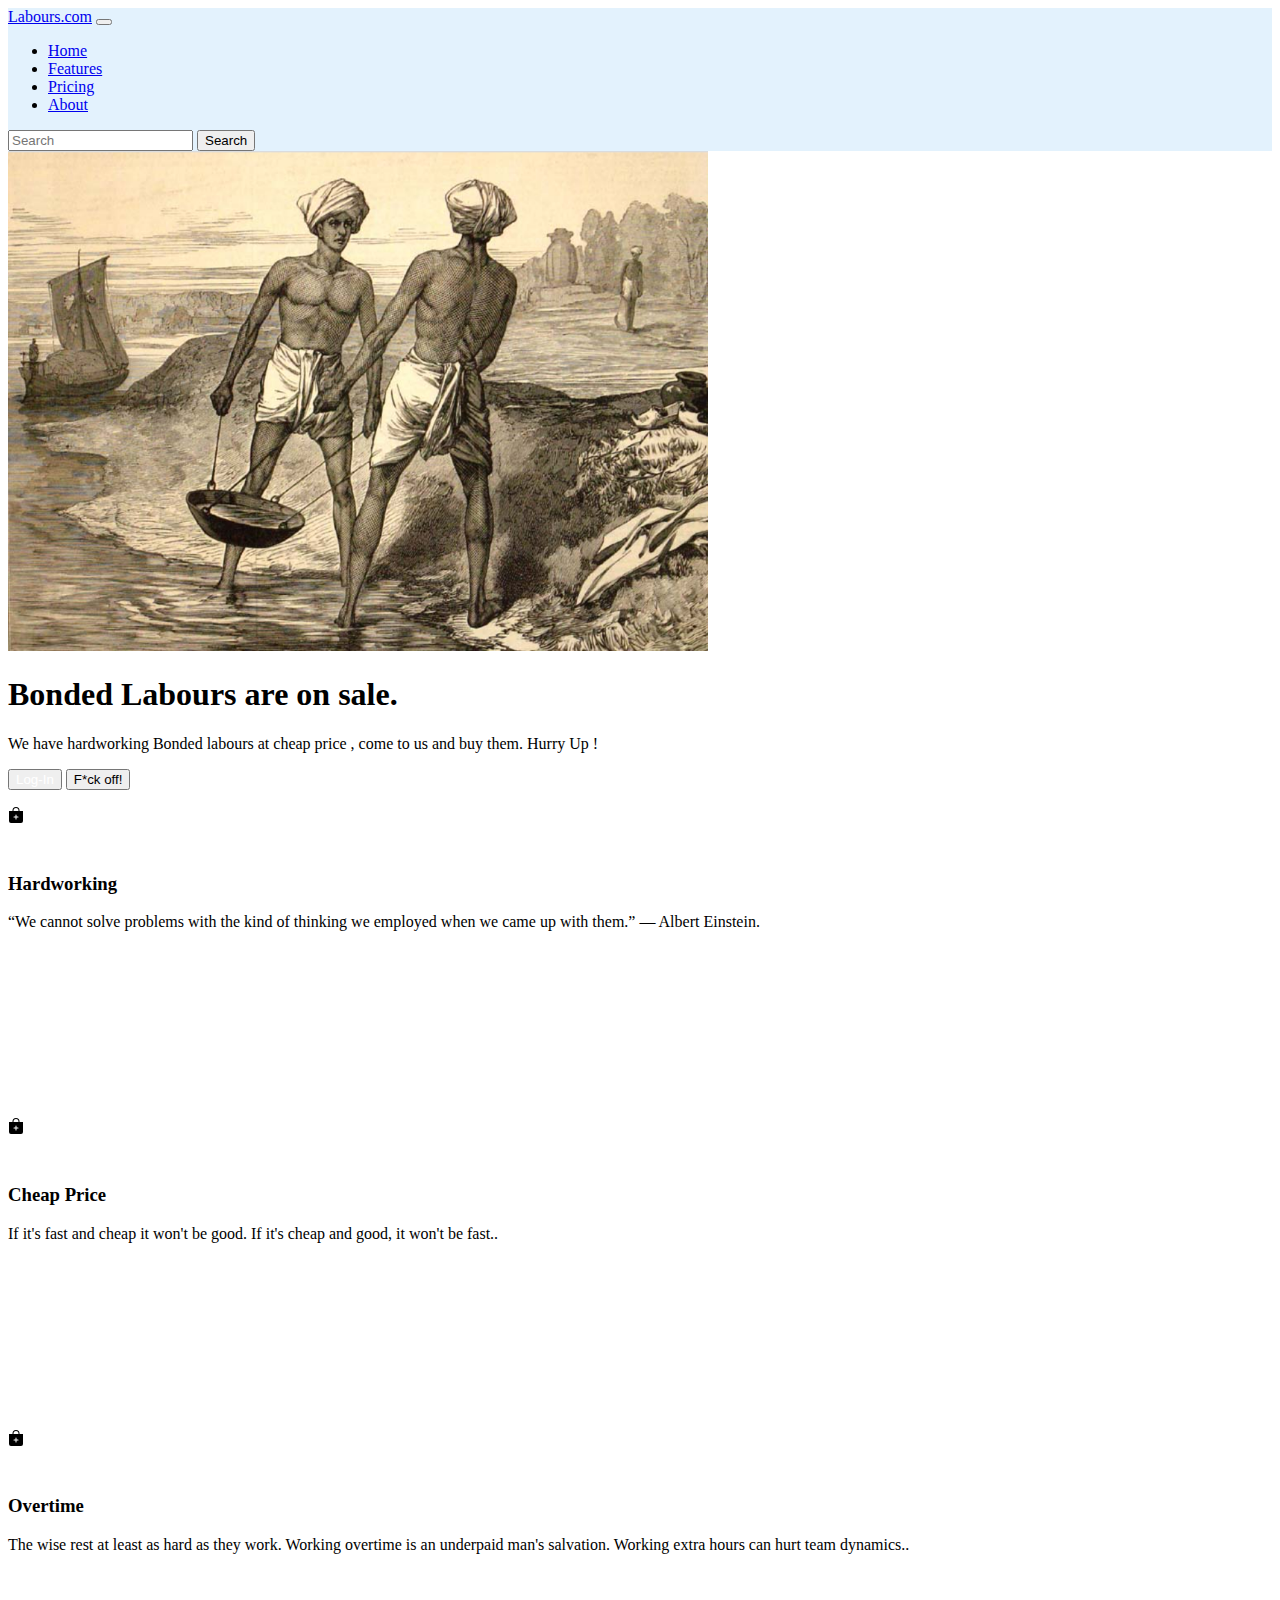
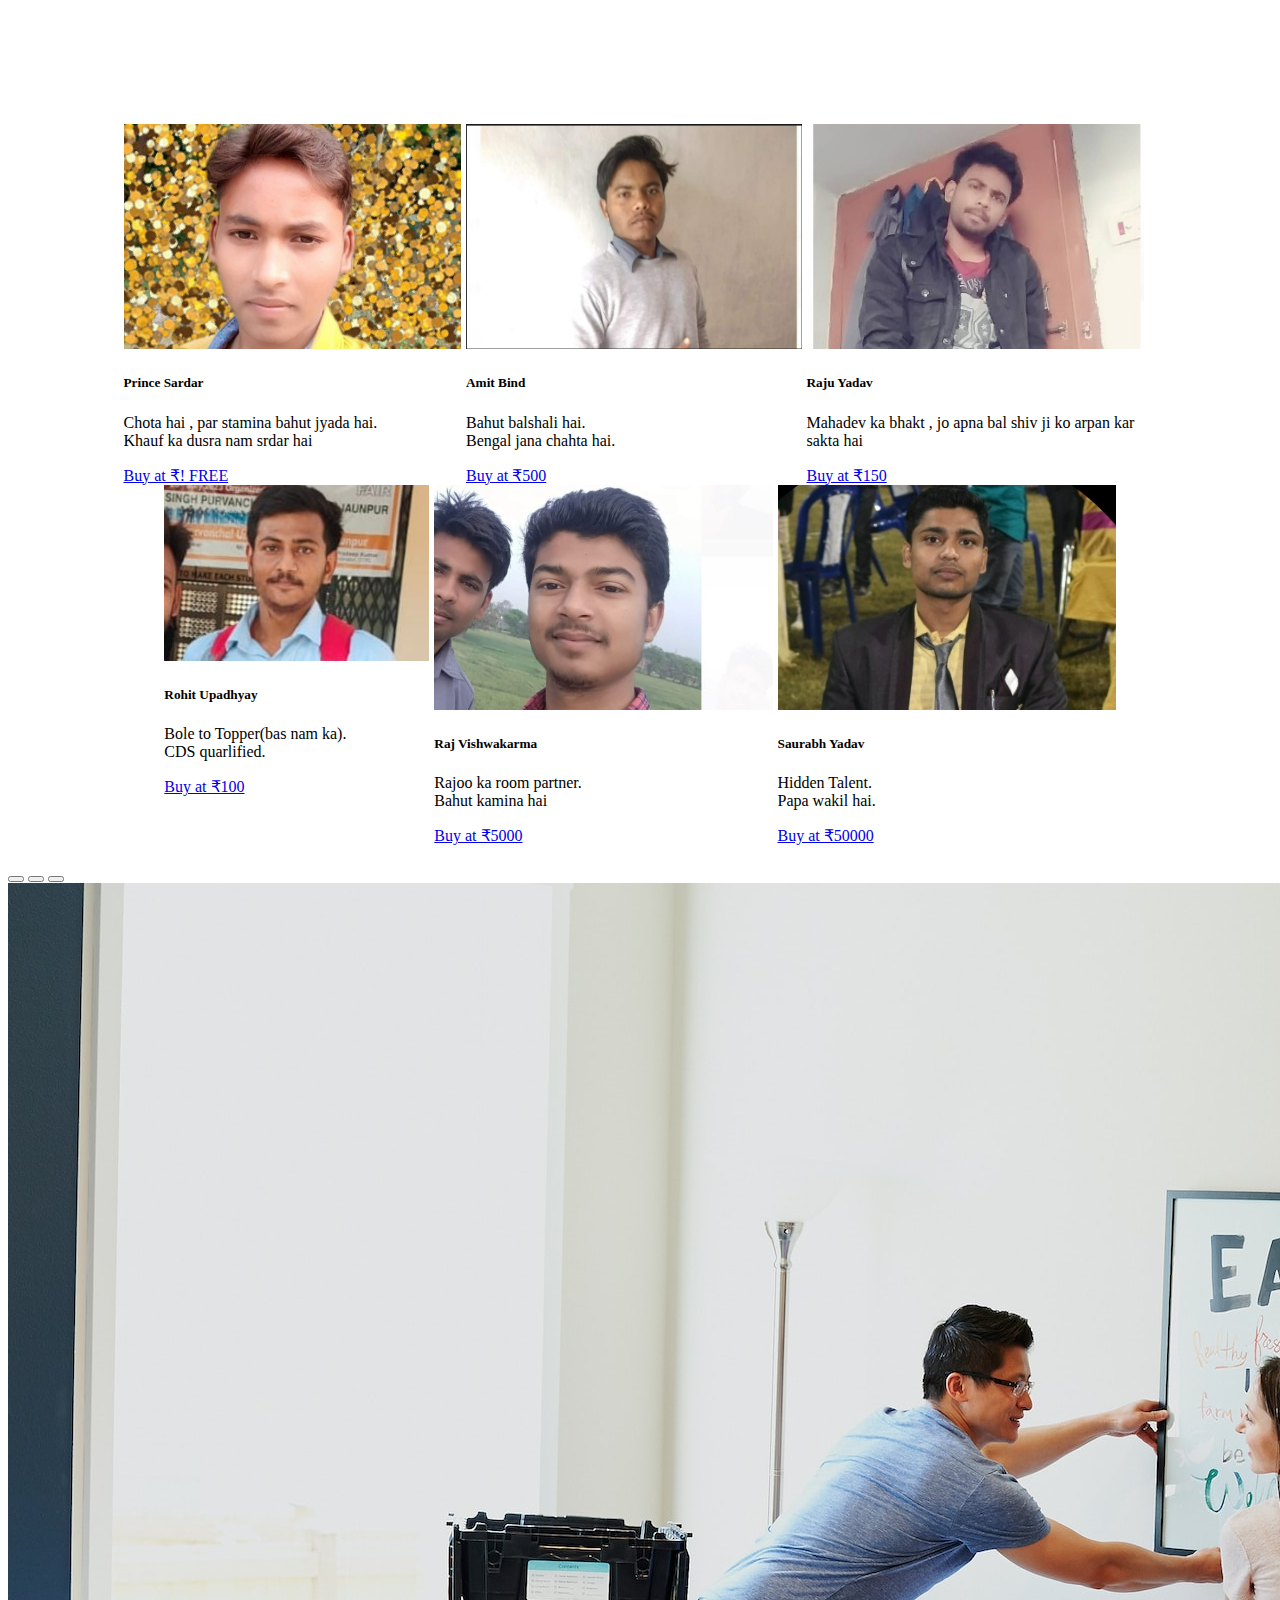
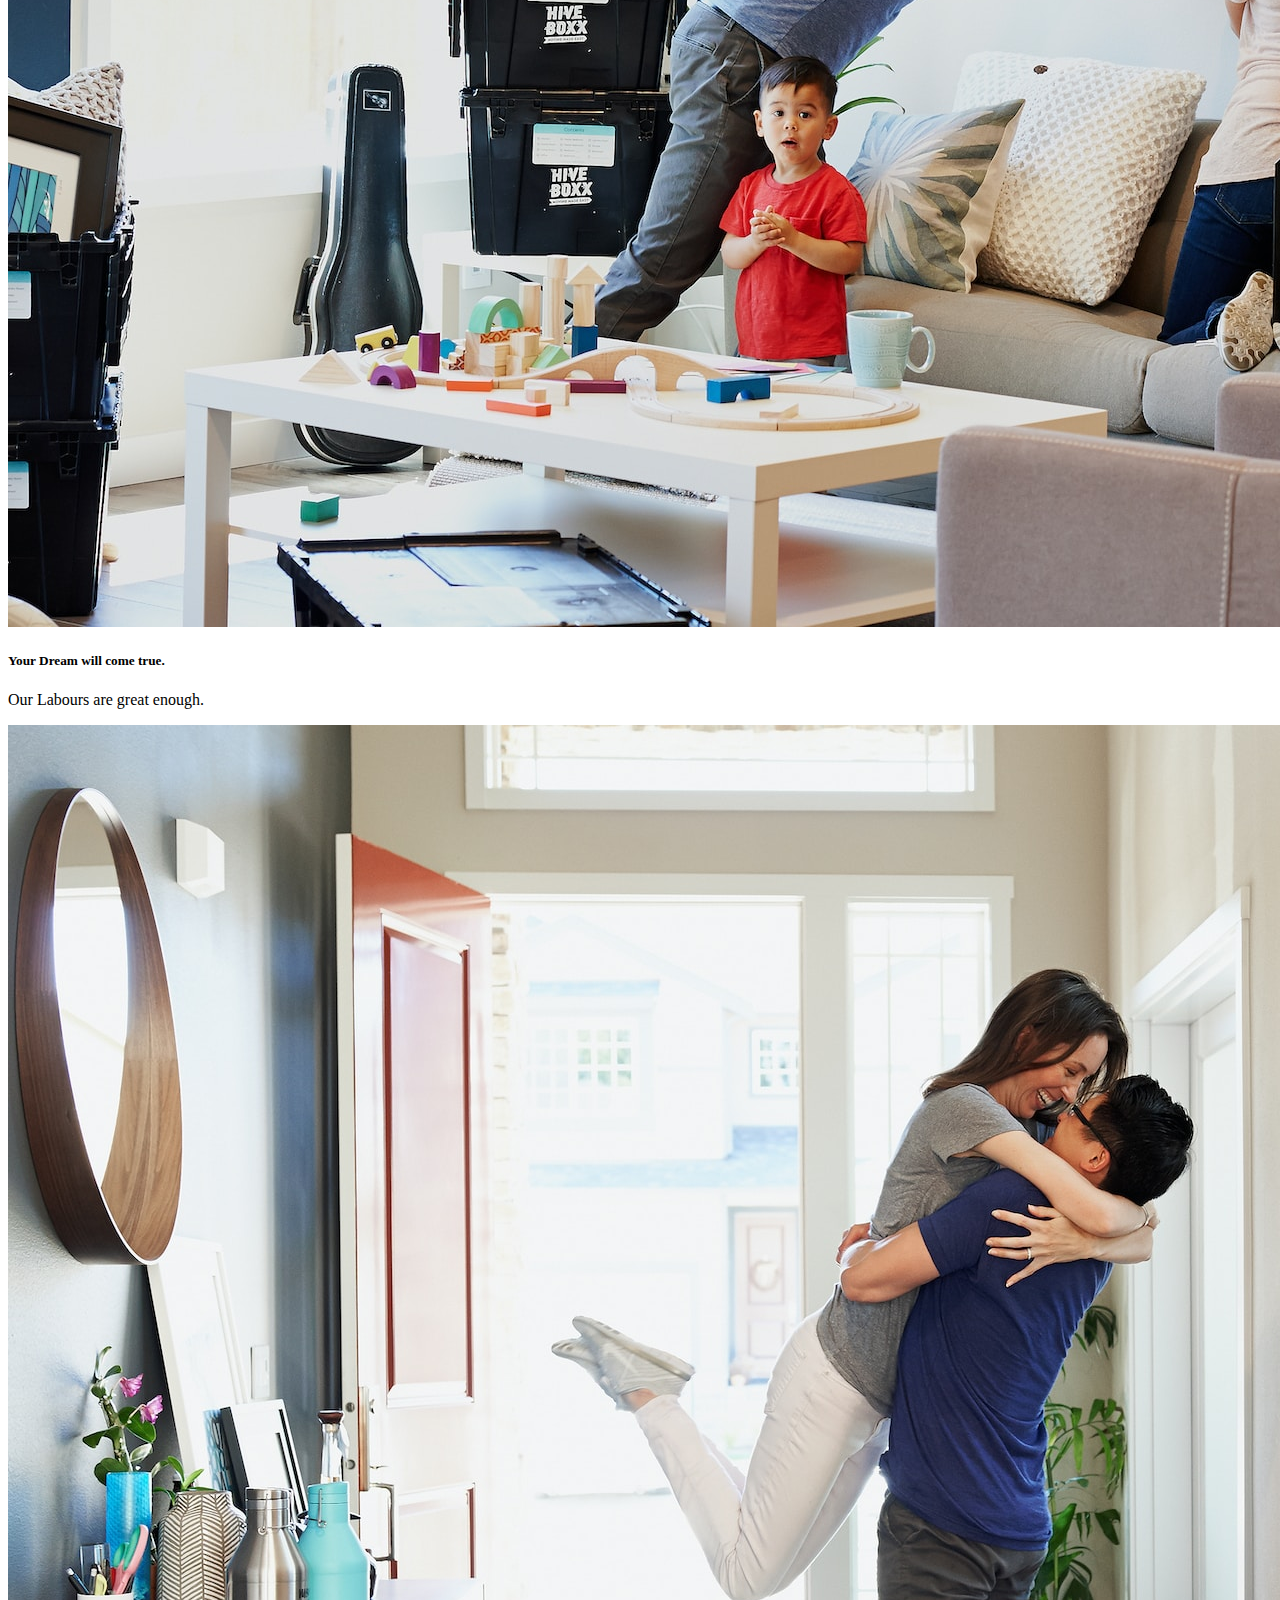
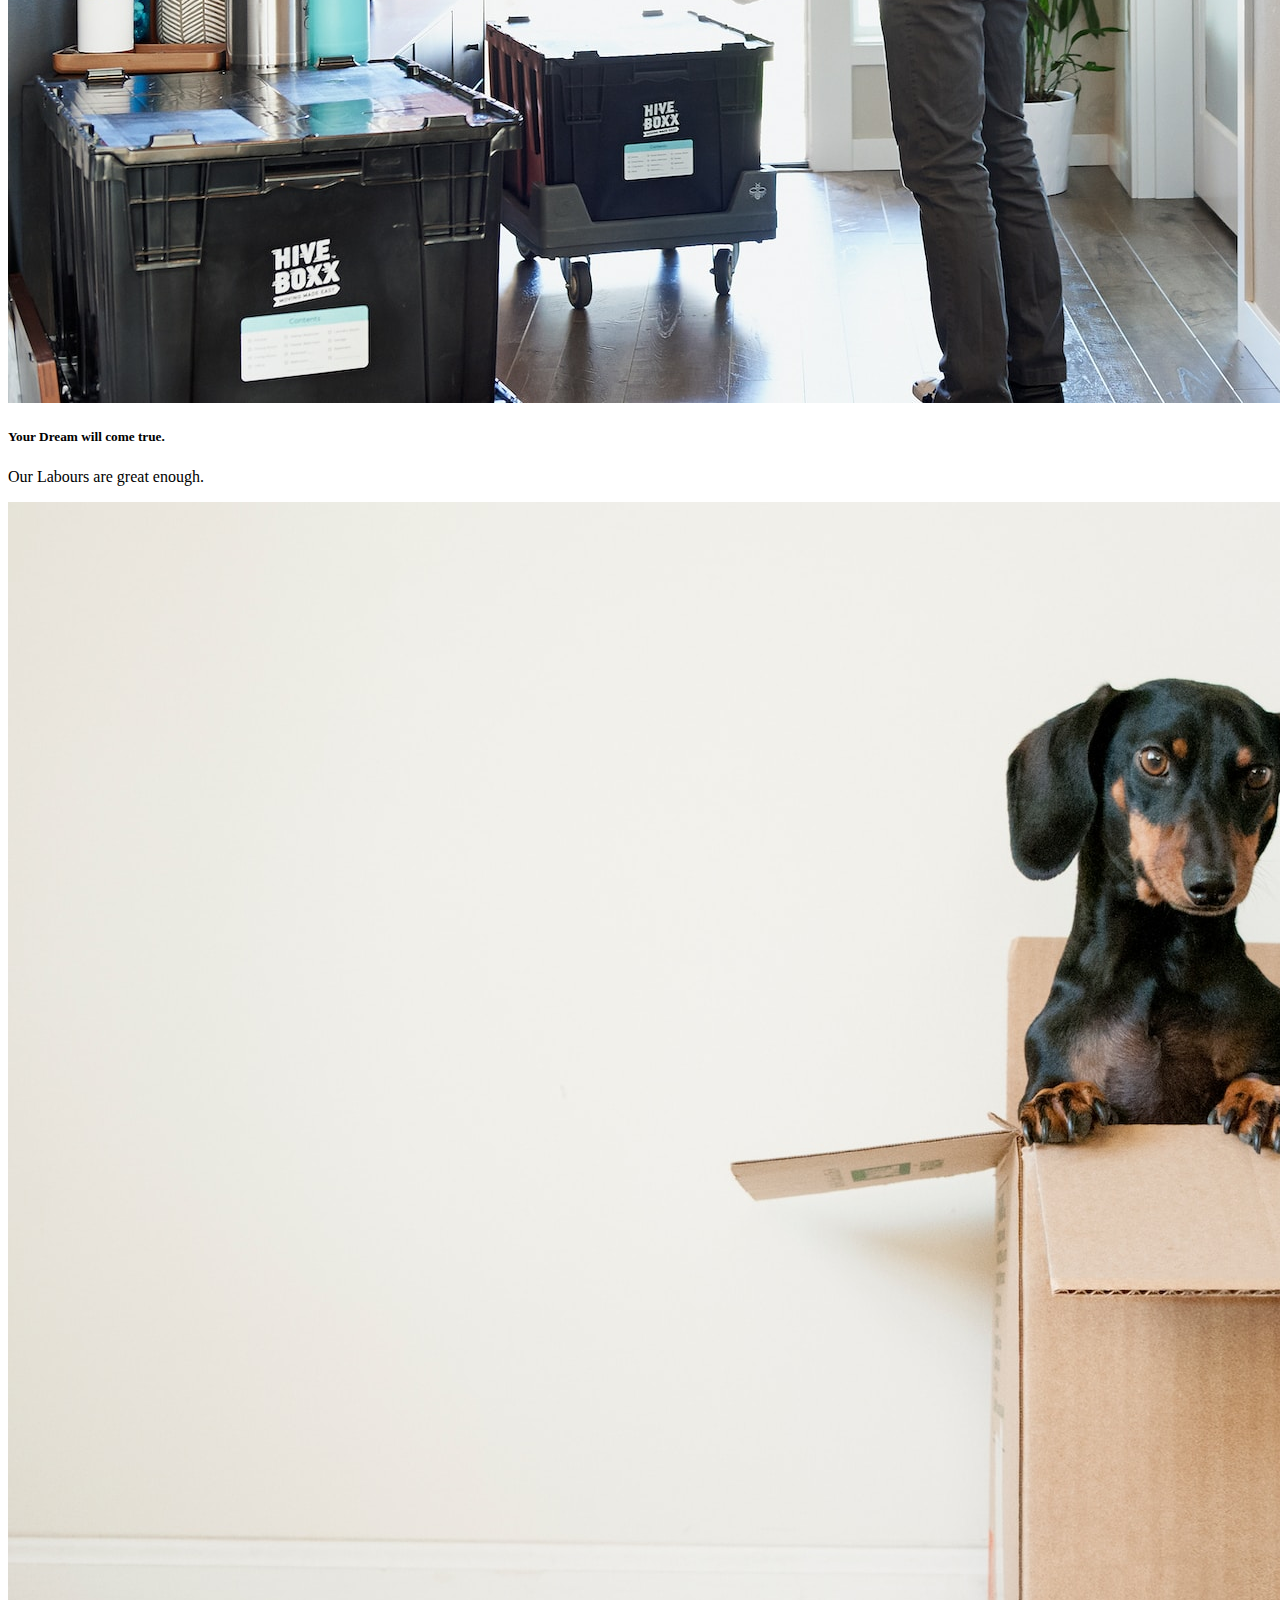
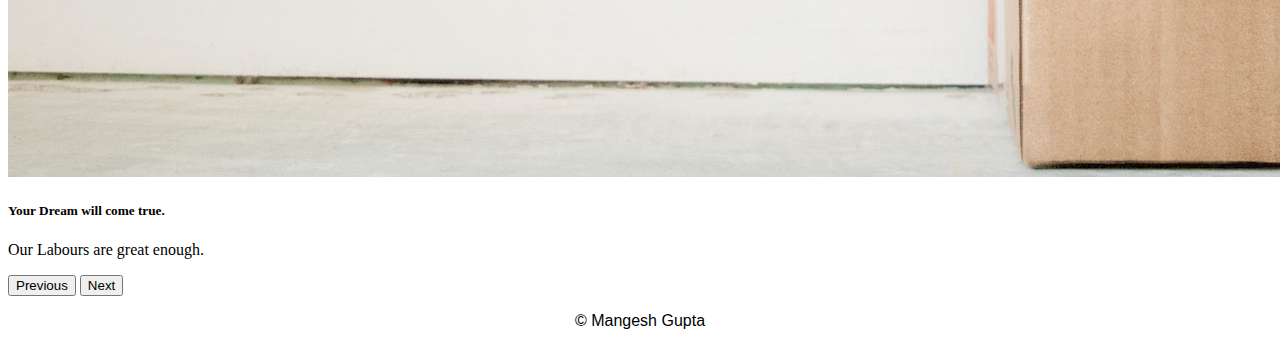
<file: index.html>
<!DOCTYPE html>
<html lang="en">

<head>
  <meta charset="UTF-8">
  <meta name="viewport" content="width=device-width, initial-scale=1.0">
  <title>Fun using Bootstrap</title>
  <link href="https://cdn.jsdelivr.net/npm/bootstrap@5.3.0-alpha2/dist/css/bootstrap.min.css" rel="stylesheet"
    integrity="sha384-aFq/bzH65dt+w6FI2ooMVUpc+21e0SRygnTpmBvdBgSdnuTN7QbdgL+OapgHtvPp" crossorigin="anonymous">
    <link rel="stylesheet" href="style2.css">

</head>

<body>
 
  <!-- navbar -->

<nav class="navbar navbar-expand-lg" style="background-color: #e3f2fd;" data-bs-theme="light">
  <div class="container-fluid">
    <a class="navbar-brand" href="#">Labours.com</a>
    <button class="navbar-toggler" type="button" data-bs-toggle="collapse" data-bs-target="#navbarColor03" aria-controls="navbarColor03" aria-expanded="false" aria-label="Toggle navigation">
      <span class="navbar-toggler-icon"></span>
    </button>
    <div class="collapse navbar-collapse" id="navbarColor03">
      <ul class="navbar-nav me-auto mb-2 mb-lg-0">
        <li class="nav-item">
          <a class="nav-link active" aria-current="page" href="#">Home</a>
        </li>
        <li class="nav-item">
          <a class="nav-link" href="#">Features</a>
        </li>
        <li class="nav-item">
          <a class="nav-link" href="#">Pricing</a>
        </li>
        <li class="nav-item">
          <a class="nav-link" href="#">About</a>
        </li>
      </ul>
      <form class="d-flex" role="search">
        <input class="form-control me-2" type="search" placeholder="Search" aria-label="Search">
        <button class="btn btn-outline-primary" type="submit">Search</button>
      </form>
    </div>
  </div>
</nav>

<!-- centered heroes -->


<div class="container">
<div class="row flex-lg-row-reverse align-items-center g-5 py-5">
  <div class="col-10 col-sm-8 col-lg-6">
    <img src="./labours.png" class="d-block mx-lg-auto img-fluid" alt="Bootstrap Themes" width="700" height="500" loading="lazy">
  </div>
  <div class="col-lg-6">
    <h1 class="display-5 fw-bold text-body-emphasis lh-1 mb-3">Bonded Labours are on sale.</h1>
    <p class="lead">We have hardworking Bonded labours at cheap price , come to us and buy them.  Hurry Up !</p>
    <div class="d-grid gap-2 d-md-flex justify-content-md-start">
      <button type="button" class="btn btn-primary btn-lg px-4 me-md-2"><a href="./login.html" style="color: white; text-decoration: none;">Log-In</a></button>
      <button type="button" class="btn btn-outline-secondary btn-lg px-4">F*ck off!</button>
    </div>
  </div>
</div>
</div>


<!-- Features -->


<div class="container">
<div class="row g-4 py-5 row-cols-1 row-cols-lg-3">
  <div class="feature col">
    <div class="feature-icon d-inline-flex align-items-center justify-content-center text-bg-primary bg-gradient fs-2 mb-3">
      <svg xmlns="http://www.w3.org/2000/svg" width="16" height="50" fill="currentColor" class="bi bi-bag-plus-fill" viewBox="0 0 16 16">
        <path fill-rule="evenodd" d="M10.5 3.5a2.5 2.5 0 0 0-5 0V4h5v-.5zm1 0V4H15v10a2 2 0 0 1-2 2H3a2 2 0 0 1-2-2V4h3.5v-.5a3.5 3.5 0 1 1 7 0zM8.5 8a.5.5 0 0 0-1 0v1.5H6a.5.5 0 0 0 0 1h1.5V12a.5.5 0 0 0 1 0v-1.5H10a.5.5 0 0 0 0-1H8.5V8z"/>
      </svg>
    </div>
    
    <h3 class="fs-2 text-body-emphasis">Hardworking</h3>
    <p>“We cannot solve problems with the kind of thinking we employed when we came up with them.” — Albert Einstein.</p>
    <a href="#" class="icon-link">
      
      <svg class="bi"><use xlink:href="#chevron-right"></use></svg>
    </a>
  </div>
  <div class="feature col">
    <div class="feature-icon d-inline-flex align-items-center justify-content-center text-bg-primary bg-gradient fs-2 mb-3">
      <svg xmlns="http://www.w3.org/2000/svg" width="16" height="50" fill="currentColor" class="bi bi-bag-plus-fill" viewBox="0 0 16 16">
        <path fill-rule="evenodd" d="M10.5 3.5a2.5 2.5 0 0 0-5 0V4h5v-.5zm1 0V4H15v10a2 2 0 0 1-2 2H3a2 2 0 0 1-2-2V4h3.5v-.5a3.5 3.5 0 1 1 7 0zM8.5 8a.5.5 0 0 0-1 0v1.5H6a.5.5 0 0 0 0 1h1.5V12a.5.5 0 0 0 1 0v-1.5H10a.5.5 0 0 0 0-1H8.5V8z"/>
      </svg>
    </div>
    <h3 class="fs-2 text-body-emphasis">Cheap Price</h3>
    <p>If it's fast and cheap it won't be good. If it's cheap and good, it won't be fast..</p>
    <a href="#" class="icon-link">
     
      <svg class="bi"><use xlink:href="#chevron-right"></use></svg>
    </a>
  </div>
  <div class="feature col">
    <div class="feature-icon d-inline-flex align-items-center justify-content-center text-bg-primary bg-gradient fs-2 mb-3">
      <svg xmlns="http://www.w3.org/2000/svg" width="16" height="50" fill="currentColor" class="bi bi-bag-plus-fill" viewBox="0 0 16 16">
        <path fill-rule="evenodd" d="M10.5 3.5a2.5 2.5 0 0 0-5 0V4h5v-.5zm1 0V4H15v10a2 2 0 0 1-2 2H3a2 2 0 0 1-2-2V4h3.5v-.5a3.5 3.5 0 1 1 7 0zM8.5 8a.5.5 0 0 0-1 0v1.5H6a.5.5 0 0 0 0 1h1.5V12a.5.5 0 0 0 1 0v-1.5H10a.5.5 0 0 0 0-1H8.5V8z"/>
      </svg>
    </div>
    <h3 class="fs-2 text-body-emphasis">Overtime</h3>
    <p>The wise rest at least as hard as they work. Working overtime is an underpaid man's salvation. Working extra hours can hurt team dynamics..</p>
    <a href="#" class="icon-link">
     
      <svg class="bi"><use xlink:href="#chevron-right"></use></svg>
    </a>
  </div>
</div>
</div>

<!-- cards -->

<div class="container mycards "> 

  <div class="card col-md-4" style="max-width: 350px; min-width:200px;" >
    <img src="./princen.jpg" class="card-img-top" alt="..." >
    <div class="card-body">
      <h5 class="card-title">Prince Sardar</h5>
      <p class="card-text">Chota hai , par stamina bahut jyada hai. <br> Khauf ka dusra nam srdar hai</p>
      <a href="#" class="btn btn-primary">Buy at &#8377;! FREE </a>
    </div>
  </div>

<div class="card col-md-4" style="max-width: 350px; min-width:200px;">
  <img src="./amitp.jpg"  class="card-img-top" alt="...">
  <div class="card-body">
    <h5 class="card-title">Amit Bind </h5>
    <p class="card-text">Bahut balshali hai. <br> Bengal jana chahta hai.</p>
    <a href="#" class="btn btn-primary">Buy at &#8377;500 </a>
  </div>
</div>

<div class="card col-md-4" style="max-width: 350px; min-width:200px;">
  <img src="./rajoon.jpg" class="card-img-top" alt="...">
  <div class="card-body">
    <h5 class="card-title">Raju Yadav</h5>
    <p class="card-text">Mahadev ka bhakt , jo apna bal shiv ji ko arpan kar sakta hai</p>
    <a href="#" class="btn btn-primary">Buy at &#8377;150 </a>
  </div>
</div>

</div>
<div class="container mycards "> 

  <div class="card col-md-4" style="max-width: 350px; min-width:200px;">
    <img src="./rohitn.jpg" class="card-img-top" alt="...">
    <div class="card-body">
      <h5 class="card-title">Rohit Upadhyay</h5>
      <p class="card-text">Bole to Topper(bas nam ka). <br> CDS quarlified. </p>
      <a href="#" class="btn btn-primary">Buy at &#8377;100 </a>
    </div>
  </div>

<div class="card col-md-4" style="max-width: 350px; min-width:200px;">
  <img src="./rajn.jpg"  class="card-img-top" alt="...">
  <div class="card-body">
    <h5 class="card-title">Raj Vishwakarma </h5>
    <p class="card-text">Rajoo ka room partner. <br> Bahut kamina hai</p>
    <a href="#" class="btn btn-primary">Buy at &#8377;5000 </a>
  </div>
</div>

<div class="card col-md-4" style="max-width: 350px; min-width:200px;">
  <img src="./saurabhn.jpg" class="card-img-top" alt="...">
  <div class="card-body">
    <h5 class="card-title">Saurabh Yadav</h5>
    <p class="card-text">Hidden Talent. <br> Papa wakil hai.</p>
    <a href="#" class="btn btn-primary">Buy at &#8377;50000 </a>
  </div>
</div>

</div>

<!-- caruhsel -->
<div class="container" style="margin-top: 20px  ;">
<div id="carouselExampleDark" class="carousel carousel-dark slide">
  <div class="carousel-indicators">
    <button type="button" data-bs-target="#carouselExampleDark" data-bs-slide-to="0" class="active" aria-current="true" aria-label="Slide 1"></button>
    <button type="button" data-bs-target="#carouselExampleDark" data-bs-slide-to="1" aria-label="Slide 2"></button>
    <button type="button" data-bs-target="#carouselExampleDark" data-bs-slide-to="2" aria-label="Slide 3"></button>
  </div>
  <div class="carousel-inner">
    <div class="carousel-item active" data-bs-interval="10000">
      <img src="./family.jpg" class="d-block w-100" alt="...">
      <div class="carousel-caption d-none d-md-block">
        <h5>Your Dream will come true.</h5>
        <p>Our Labours are great enough.</p>
      </div>
    </div>
    <div class="carousel-item" data-bs-interval="2000">
      <img src="./couple.jpg" class="d-block w-100" alt="...">
      <div class="carousel-caption d-none d-md-block">
        <h5>Your Dream will come true.</h5>
        <p>Our Labours are great enough.</p>
      </div>
    </div>
    <div class="carousel-item">
      <img src="./dog.jpg" class="d-block w-100" alt="...">
      <div class="carousel-caption d-none d-md-block">
        <h5>Your Dream will come true.</h5>
        <p>Our Labours are great enough.</p>
      </div>
    </div>
  </div>
  <button class="carousel-control-prev" type="button" data-bs-target="#carouselExampleDark" data-bs-slide="prev">
    <span class="carousel-control-prev-icon" aria-hidden="true"></span>
    <span class="visually-hidden">Previous</span>
  </button>
  <button class="carousel-control-next" type="button" data-bs-target="#carouselExampleDark" data-bs-slide="next">
    <span class="carousel-control-next-icon" aria-hidden="true"></span>
    <span class="visually-hidden">Next</span>
  </button>
</div></div>

<div class="footer">
  &copy; Mangesh Gupta
</div>

<!-- js  -->





<script src="https://cdn.jsdelivr.net/npm/bootstrap@5.3.1/dist/js/bootstrap.bundle.min.js" integrity="sha384-HwwvtgBNo3bZJJLYd8oVXjrBZt8cqVSpeBNS5n7C8IVInixGAoxmnlMuBnhbgrkm" crossorigin="anonymous"></script>

</body>

</html>
</file>
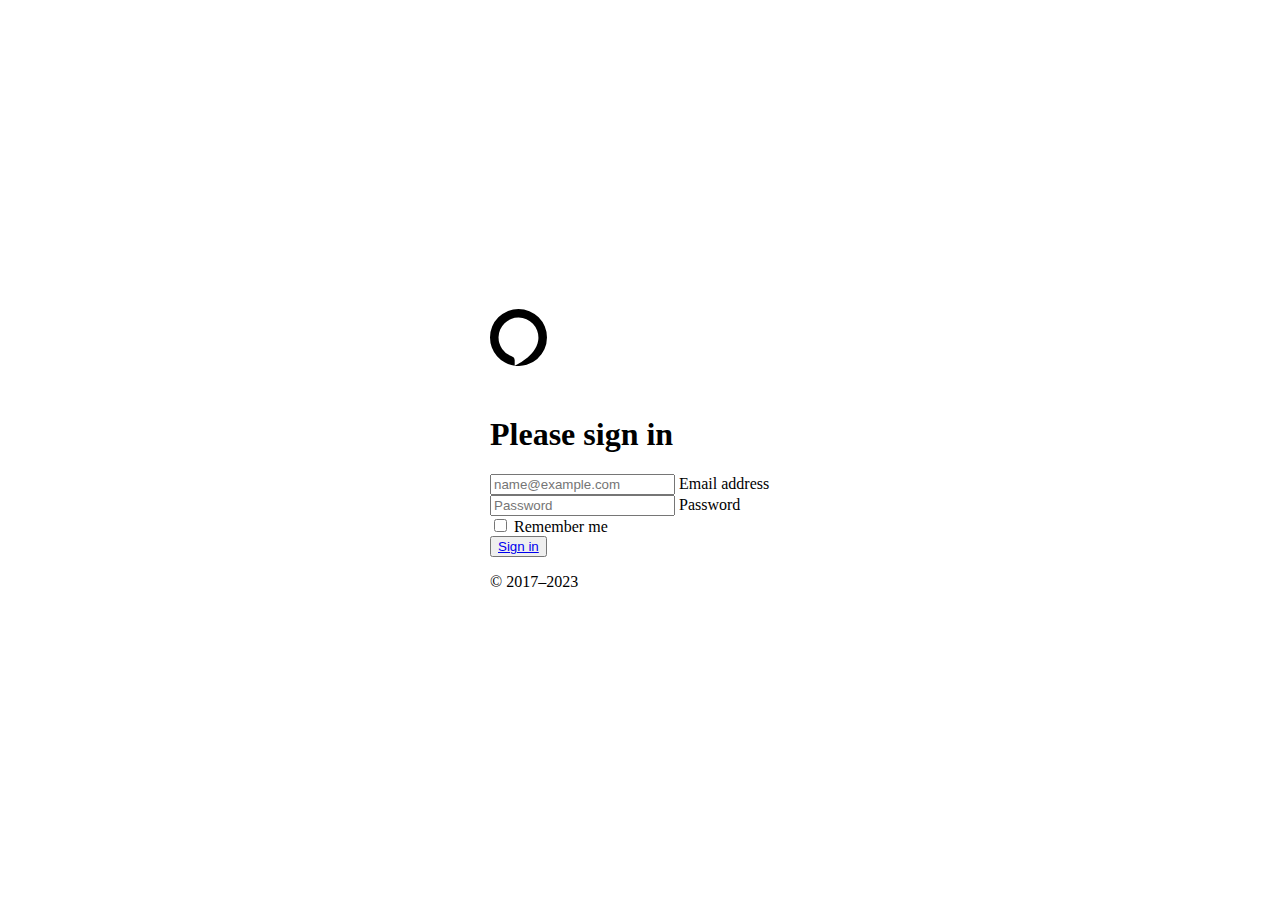
<file: login.html>
<!DOCTYPE html>
<html lang="en">
<head>
    <meta charset="UTF-8">
    <meta name="viewport" content="width=device-width, initial-scale=1.0">
    <title>Login</title>
    <link href="https://cdn.jsdelivr.net/npm/bootstrap@5.3.0-alpha2/dist/css/bootstrap.min.css" rel="stylesheet"
    integrity="sha384-aFq/bzH65dt+w6FI2ooMVUpc+21e0SRygnTpmBvdBgSdnuTN7QbdgL+OapgHtvPp" crossorigin="anonymous">
  <style>
      .mid{
        /* width: ; */
        display: flex;
        height: 100vh;
        justify-content: center;
        align-items: center;
      }
      .mid>div{
        width: 300px;
      }
      svg{
        margin-bottom: 1.5rem;
      }
  </style>
</head>
<body>
  <div class="mid">
    <div>
    <form>
        <svg xmlns="http://www.w3.org/2000/svg" width="57" height="57" fill="currentColor" class="bi bi-alexa" viewBox="0 0 16 16">
            <path d="M7.996 0A7.998 7.998 0 0 0 0 8a8 8 0 0 0 6.93 7.93v-1.613a1.06 1.06 0 0 0-.717-1.008A5.602 5.602 0 0 1 2.4 7.865 5.579 5.579 0 0 1 8.054 2.4a5.599 5.599 0 0 1 5.535 5.81l-.002.046a6.116 6.116 0 0 1-.012.192l-.005.061a4.85 4.85 0 0 1-.033.284l-.01.068c-.685 4.516-6.564 7.054-6.596 7.068A7.998 7.998 0 0 0 15.992 8 7.998 7.998 0 0 0 7.996.001Z"/>
          </svg>
        <h1 class="h3 mb-3 fw-normal">Please sign in</h1>
    
        <div class="form-floating">
          <input type="email" class="form-control" id="floatingInput" placeholder="name@example.com">
          <label for="floatingInput">Email address</label>
        </div>
        <div class="form-floating">
          <input type="password" class="form-control" id="floatingPassword" placeholder="Password">
          <label for="floatingPassword">Password</label>
        </div>
    
        <div class="form-check text-start my-3">
          <input class="form-check-input" type="checkbox" value="remember-me" id="flexCheckDefault">
          <label class="form-check-label" for="flexCheckDefault">
            Remember me
          </label>
        </div>
        <button class="btn btn-primary w-100 py-2" type="submit" style="color: white; text-decoration: none;"><a href="./login.html">Sign in</a></button>
        <p class="mt-5 mb-3 text-body-secondary">© 2017–2023</p>
      </form>
    </div>
  </div>

  
</body>
</html>
</file>
<file: style2.css>
.feature-icon {
    width: 4rem;
    height: 4rem;
    border-radius: .75rem;
  }
  .mycards{
    display: flex;
    justify-content: center;
    flex-wrap: wrap;
    gap: 5px;
  }
  .footer{
    /* background-color: w; */
    height: 50px;
    display: flex;
    justify-content: center;
    align-items: center;
    font-family: Verdana, Geneva, Tahoma, sans-serif;
  
  }
  .card>img{
    display: inline-block;
    justify-content: center;
     max-width:340px;
    max-height :225px;
    width: auto;
     height: auto;
  }
</file>
